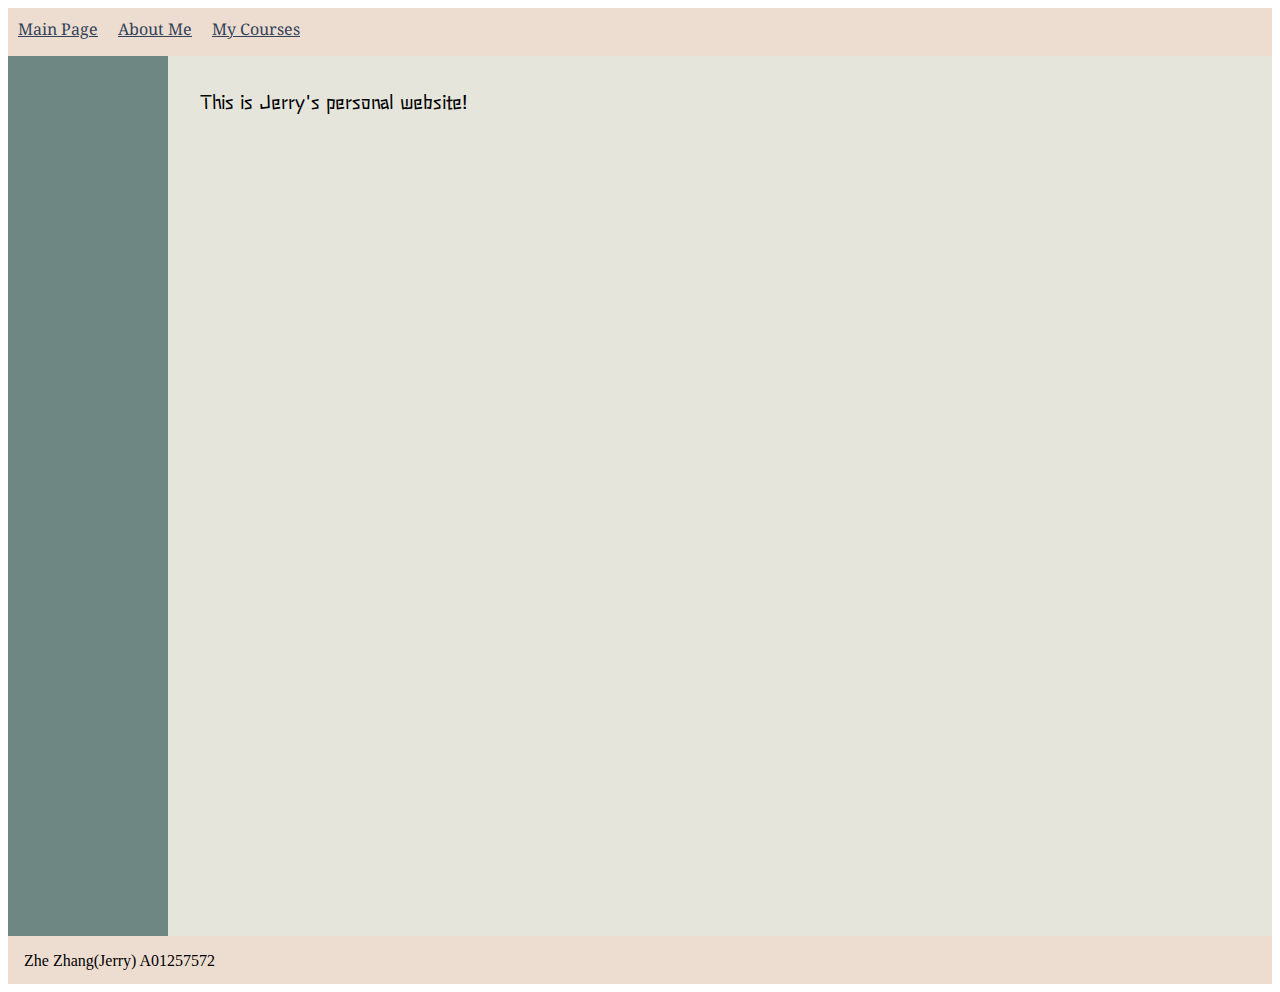
<file: index.html>
<!DOCTYPE html>
<html lang="en">
<head>
    <meta charset="UTF-8">
    <meta http-equiv="X-UA-Compatible" content="IE=edge">
    <meta name="viewport" content="width=device-width, initial-scale=1.0">
    <link rel="preconnect" href="https://fonts.gstatic.com">
    <link href="https://fonts.googleapis.com/css2?family=Stick&display=swap" rel="stylesheet">
    <link rel="preconnect" href="https://fonts.gstatic.com">
    <link href="https://fonts.googleapis.com/css2?family=Noto+Serif:ital,wght@1,700&display=swap" rel="stylesheet">
    <link rel="stylesheet" href="CSS/styles.css">
    <title>My personal website</title>
</head>
<body>
    <div class="container">
        <div class="item header">        
            <div class="item1"><a href="index.html">Main Page</a></div>
            <div class="item1"><a href="pages/about.html">About Me</a></div>
            <div class="item1"><a href="pages/courses.html">My Courses</a></div></div>
        <div class="item sidebar"></div>
        <div class="item content">This is Jerry's personal website!</div>
        <div class="item footer">Zhe Zhang(Jerry) A01257572</div>
        </div>
</body>
</html>
</file>
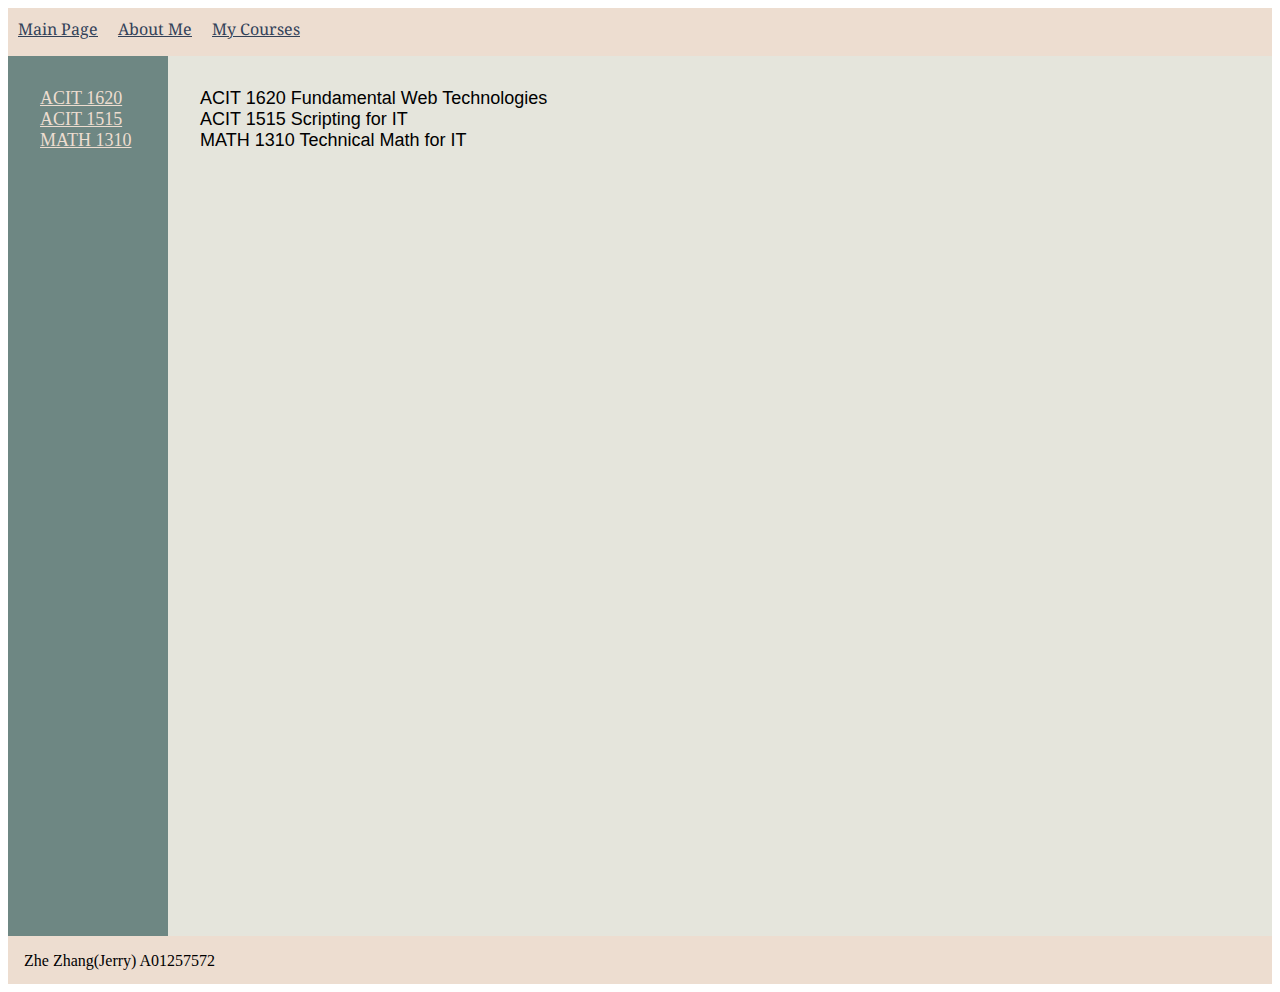
<file: pages/courses.html>
<!DOCTYPE html>
<html lang="en">
<head>
    <meta charset="UTF-8">
    <meta http-equiv="X-UA-Compatible" content="IE=edge">
    <meta name="viewport" content="width=device-width, initial-scale=1.0">
    <link rel="preconnect" href="https://fonts.gstatic.com">
    <link href="https://fonts.googleapis.com/css2?family=Noto+Serif:ital,wght@1,700&display=swap" rel="stylesheet">
    <link rel="stylesheet" href="../CSS/styles.css">
    <title>My Courses</title>
</head>
<body>
    <div class="container">
        <div class="item header">        
            <div class="item1"><a href="../index.html">Main Page</a></div>
            <div class="item1"><a href="about.html">About Me</a></div>
            <div class="item1"><a href="courses.html">My Courses</a></div>
        </div>
        <div class="item sidebar">
            <div class="c1"><a href="https://www.bcit.ca/outlines/20211084967/">ACIT 1620</a></div>
            <div class="c1"><a href="https://www.bcit.ca/outlines/20211084977/">ACIT 1515</a></div>
            <div class="c1"><a href="https://learn.bcit.ca/d2l/le/content/714792/viewContent/5628320/View">MATH 1310</a></div>
        </div>
        <div class="item content">
                <div class='cn'>ACIT 1620 Fundamental Web Technologies</div>
                <div class='cn'>ACIT 1515 Scripting for IT</div>
                <div class='cn'>MATH 1310 Technical Math for IT</div>
        </div>
        <div class="item footer">Zhe Zhang(Jerry) A01257572</div>
        </div>
</body>
</html>
</file>
<file: CSS/styles.css>
.container {
    display: grid;
    grid-template-rows: 3rem 55rem 3rem;
    grid-template-columns: 10rem 1fr;
    grid-template-areas:
        'header header header'
        'sidebar content content'
        'footer footer footer';
}

.header {
    grid-area: header;
    background: #EDDDD0;
    display: flex;    
}

.header a{
    color: #334259;
}

.header .item1:hover{
    background-color: #DB504A;
}

.footer {
    grid-area: footer;
    background: #EDDDD0;
    padding: 1rem;
}

.sidebar {
    grid-area: sidebar;
    background: #6E8783;
    display: flex;
    flex-wrap: wrap;
    flex-direction: column;
    padding: 2rem;
}

.content {
    grid-area: content;
    background: #E5E5DC;
    font-size: large;
    padding: 2rem;
    font-family: 'Stick', sans-serif;
    display: flex;
    flex-direction: column;
    width: auto;

}

.item1  {
    padding: 10px;
    color: #334259;
    font-family: 'Noto Serif', serif;
}


.c1 a{
    color: #EDDDD0;
    font-size: large;
}

img{
    max-width: 25%;
    max-height: auto;
    display: block;
}
</file>
